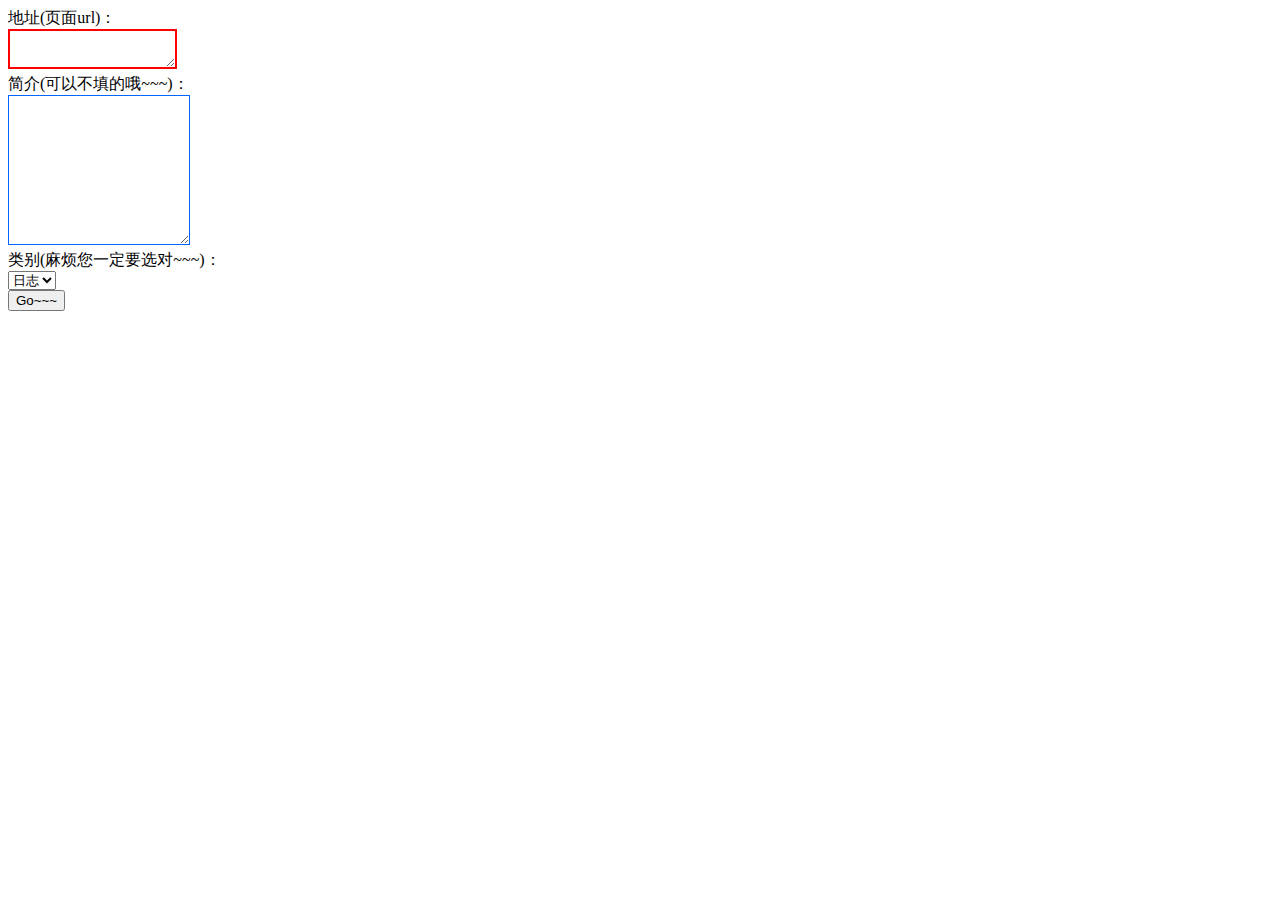
<file: admin.html>
<html>
 <head>
	 <meta http-equiv="Content-Type" content="text/html; charset=utf-8" />
    <link type="text/css" rel="stylesheet" href="css/main.css" />
	<title>我要备份一下</title>
  </head>
  <body>
  <div>
	<form action="/admin/write" method="post">
地址(页面url)：	  <div class="wtitle"><textarea name="title" rows="3" cols="20" scorll=""></textarea></div>
简介(可以不填的哦~~~)：<div class="wcontent"><textarea name="content" rows="10" cols="20"></textarea></div>
类别(麻烦您一定要选对~~~)：<div class="wtitle">
<select name="cls">
<option value="niki">日志</option>
<option value="group">小组</option>
<option value="photo">相册</option>
<option value="event">活动</option>
<option value="wideget">小站</option>
	
</select>
</div>
<div><input type="hidden" name="mid" value={{ mid }}></div>
      <div><input type="submit" value="Go~~~"></div>
    </form>
   <div>
  </body>
</html>
</file>
<file: css/main.css>
#container{width:350px;height:500px;border:#00acda 5px solid;}
#mainbody{margin:0 auto;text-align:center;}
ul{margin:0;padding:0;}
li{margin:0;padding:0;list-style:none;}
#navi{width:100%;height:40px;background-color:#4db670}
#navi #logo{float:left;color:#fff;background-color:#000;line-height:40px;width:80px;}
#navi li{float:left;margin-left:20px;margin-top:5px;line-height:30px;color:#fff;}
#navi li a{text-decoration:none;color:#fff;}
#navi li a:hover{text-decoration:underline;color:#ff9934;}
#page {width:auto;height:40px;background-color:#4AB673;}
#page li{float:left;margin-left:50px;line-height:30px;}
#page li a{float:left;text-decoration:none;color:#fff;}
#page li a:hover{text-decoration:underline;color:#FF4500;}
#page p{float:right;margin-right:0px;height:40px;background-color: #fff;margin-top:0px;width:80px;}
#page p a{line-height:40px;font-size:20px;text-decoration:none;color:#ffffff;background-color:#000000;display:block;}
#page p a:hover{color:#fff;background-color:#4db670;}

#contents{width:auto;background-color:#EFF7EF;height:420px;}
#contents p{font-size:14px;margin-bottom:5px;}
#contents li{list-style:none;margin-bottom:5px;color:#4AB673;}
#contents li a{list-style:none;margin-left:20px;margin-top:5px;font-size:16px;color:#4AB673;text-decoration:none;}
#contents li a:hover{color:#FF4500;text-decoration:underline;}
.wtitle textarea{height:40px;margin-bottom:5px;border:2px solid red;overflow:hidden;}
.wcontent textarea{height:150px;margin-bottom:5px;border:1px solid #0066FF}
#show{width:400px;height:579px;background:#EFF7EF;border:5px solid green;}
#showdetail{margin:0 ;padding:5px;}
#title{float:left;color:#EF6110;margin-bottom:20px;font-size:18px;width:100%;text-align:center;}
#content{float:left;width:100%;margin-bottom:10px;}
#content .cc{color:#087921;width:90%;border:1px solid #EF6110;padding:10px;}
#commentlist{float:left;}
#datetime{float:left;margin-bottom:20px;margin-left:0px;width:100%;color:#252525;}
#comment{margin-left:110px;float:left;margin-top:20px;}
</file>
